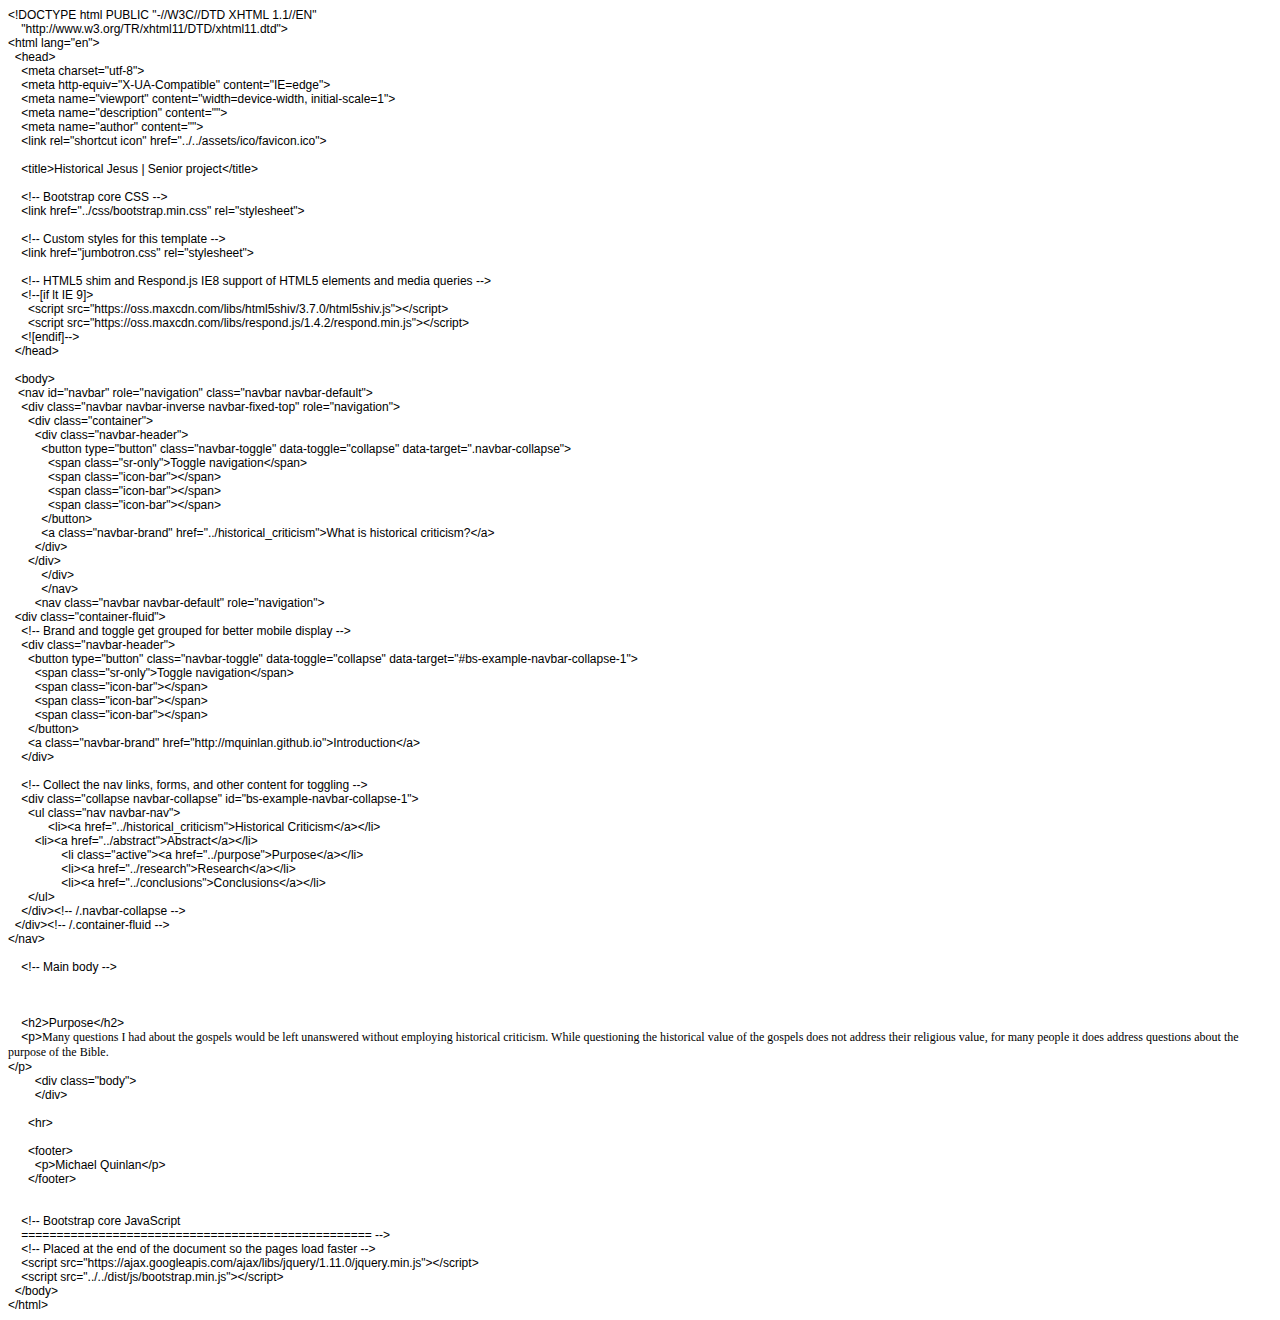
<file: purpose/index.html>
<!DOCTYPE html PUBLIC "-//W3C//DTD HTML 4.01//EN" "http://www.w3.org/TR/html4/strict.dtd">
<html>
<head>
  <meta http-equiv="Content-Type" content="text/html; charset=utf-8">
  <meta http-equiv="Content-Style-Type" content="text/css">
  <title></title>
  <meta name="Generator" content="Cocoa HTML Writer">
  <meta name="CocoaVersion" content="1138.51">
  <style type="text/css">
    p.p1 {margin: 0.0px 0.0px 0.0px 0.0px; font: 12.0px Helvetica}
    p.p2 {margin: 0.0px 0.0px 0.0px 0.0px; font: 12.0px Helvetica; min-height: 14.0px}
    p.p3 {margin: 0.0px 0.0px 0.0px 0.0px; font: 12.0px Times}
    span.s1 {font: 12.0px Helvetica}
    span.Apple-tab-span {white-space:pre}
  </style>
</head>
<body>
<p class="p1">&lt;!DOCTYPE html PUBLIC "-//W3C//DTD XHTML 1.1//EN"</p>
<p class="p1"><span class="Apple-converted-space">    </span>"http://www.w3.org/TR/xhtml11/DTD/xhtml11.dtd"&gt;</p>
<p class="p1">&lt;html lang="en"&gt;</p>
<p class="p1"><span class="Apple-converted-space">  </span>&lt;head&gt;</p>
<p class="p1"><span class="Apple-converted-space">    </span>&lt;meta charset="utf-8"&gt;</p>
<p class="p1"><span class="Apple-converted-space">    </span>&lt;meta http-equiv="X-UA-Compatible" content="IE=edge"&gt;</p>
<p class="p1"><span class="Apple-converted-space">    </span>&lt;meta name="viewport" content="width=device-width, initial-scale=1"&gt;</p>
<p class="p1"><span class="Apple-converted-space">    </span>&lt;meta name="description" content=""&gt;</p>
<p class="p1"><span class="Apple-converted-space">    </span>&lt;meta name="author" content=""&gt;</p>
<p class="p1"><span class="Apple-converted-space">    </span>&lt;link rel="shortcut icon" href="../../assets/ico/favicon.ico"&gt;</p>
<p class="p2"><br></p>
<p class="p1"><span class="Apple-converted-space">    </span>&lt;title&gt;Historical Jesus | Senior project&lt;/title&gt;</p>
<p class="p2"><br></p>
<p class="p1"><span class="Apple-converted-space">    </span>&lt;!-- Bootstrap core CSS --&gt;</p>
<p class="p1"><span class="Apple-converted-space">    </span>&lt;link href="../css/bootstrap.min.css" rel="stylesheet"&gt;</p>
<p class="p2"><br></p>
<p class="p1"><span class="Apple-converted-space">    </span>&lt;!-- Custom styles for this template --&gt;</p>
<p class="p1"><span class="Apple-converted-space">    </span>&lt;link href="jumbotron.css" rel="stylesheet"&gt;</p>
<p class="p2"><br></p>
<p class="p1"><span class="Apple-converted-space">    </span>&lt;!-- HTML5 shim and Respond.js IE8 support of HTML5 elements and media queries --&gt;</p>
<p class="p1"><span class="Apple-converted-space">    </span>&lt;!--[if lt IE 9]&gt;</p>
<p class="p1"><span class="Apple-converted-space">      </span>&lt;script src="https://oss.maxcdn.com/libs/html5shiv/3.7.0/html5shiv.js"&gt;&lt;/script&gt;</p>
<p class="p1"><span class="Apple-converted-space">      </span>&lt;script src="https://oss.maxcdn.com/libs/respond.js/1.4.2/respond.min.js"&gt;&lt;/script&gt;</p>
<p class="p1"><span class="Apple-converted-space">    </span>&lt;![endif]--&gt;</p>
<p class="p1"><span class="Apple-converted-space">  </span>&lt;/head&gt;</p>
<p class="p2"><br></p>
<p class="p1"><span class="Apple-converted-space">  </span>&lt;body&gt;</p>
<p class="p1"><span class="Apple-converted-space">   </span>&lt;nav id="navbar" role="navigation" class="navbar navbar-default"&gt;</p>
<p class="p1"><span class="Apple-converted-space">    </span>&lt;div class="navbar navbar-inverse navbar-fixed-top" role="navigation"&gt;</p>
<p class="p1"><span class="Apple-converted-space">      </span>&lt;div class="container"&gt;</p>
<p class="p1"><span class="Apple-converted-space">        </span>&lt;div class="navbar-header"&gt;</p>
<p class="p1"><span class="Apple-converted-space">          </span>&lt;button type="button" class="navbar-toggle" data-toggle="collapse" data-target=".navbar-collapse"&gt;</p>
<p class="p1"><span class="Apple-converted-space">            </span>&lt;span class="sr-only"&gt;Toggle navigation&lt;/span&gt;</p>
<p class="p1"><span class="Apple-converted-space">            </span>&lt;span class="icon-bar"&gt;&lt;/span&gt;</p>
<p class="p1"><span class="Apple-converted-space">            </span>&lt;span class="icon-bar"&gt;&lt;/span&gt;</p>
<p class="p1"><span class="Apple-converted-space">            </span>&lt;span class="icon-bar"&gt;&lt;/span&gt;</p>
<p class="p1"><span class="Apple-converted-space">          </span>&lt;/button&gt;</p>
<p class="p1"><span class="Apple-converted-space">          </span>&lt;a class="navbar-brand" href="../historical_criticism"&gt;What is historical criticism?&lt;/a&gt;</p>
<p class="p1"><span class="Apple-converted-space">        </span>&lt;/div&gt;</p>
<p class="p1"><span class="Apple-converted-space">      </span>&lt;/div&gt;</p>
<p class="p1"><span class="Apple-tab-span">	</span><span class="Apple-converted-space">  </span>&lt;/div&gt;</p>
<p class="p1"><span class="Apple-tab-span">	</span><span class="Apple-converted-space">  </span>&lt;/nav&gt;</p>
<p class="p1"><span class="Apple-tab-span">	</span>&lt;nav class="navbar navbar-default" role="navigation"&gt;</p>
<p class="p1"><span class="Apple-converted-space">  </span>&lt;div class="container-fluid"&gt;</p>
<p class="p1"><span class="Apple-converted-space">    </span>&lt;!-- Brand and toggle get grouped for better mobile display --&gt;</p>
<p class="p1"><span class="Apple-converted-space">    </span>&lt;div class="navbar-header"&gt;</p>
<p class="p1"><span class="Apple-converted-space">      </span>&lt;button type="button" class="navbar-toggle" data-toggle="collapse" data-target="#bs-example-navbar-collapse-1"&gt;</p>
<p class="p1"><span class="Apple-converted-space">        </span>&lt;span class="sr-only"&gt;Toggle navigation&lt;/span&gt;</p>
<p class="p1"><span class="Apple-converted-space">        </span>&lt;span class="icon-bar"&gt;&lt;/span&gt;</p>
<p class="p1"><span class="Apple-converted-space">        </span>&lt;span class="icon-bar"&gt;&lt;/span&gt;</p>
<p class="p1"><span class="Apple-converted-space">        </span>&lt;span class="icon-bar"&gt;&lt;/span&gt;</p>
<p class="p1"><span class="Apple-converted-space">      </span>&lt;/button&gt;</p>
<p class="p1"><span class="Apple-converted-space">      </span>&lt;a class="navbar-brand" href="http://mquinlan.github.io"&gt;Introduction&lt;/a&gt;</p>
<p class="p1"><span class="Apple-converted-space">    </span>&lt;/div&gt;</p>
<p class="p2"><br></p>
<p class="p1"><span class="Apple-converted-space">    </span>&lt;!-- Collect the nav links, forms, and other content for toggling --&gt;</p>
<p class="p1"><span class="Apple-converted-space">    </span>&lt;div class="collapse navbar-collapse" id="bs-example-navbar-collapse-1"&gt;</p>
<p class="p1"><span class="Apple-converted-space">      </span>&lt;ul class="nav navbar-nav"&gt;</p>
<p class="p1"><span class="Apple-tab-span">	</span><span class="Apple-converted-space">    </span>&lt;li&gt;&lt;a href="../historical_criticism"&gt;Historical Criticism&lt;/a&gt;&lt;/li&gt;</p>
<p class="p1"><span class="Apple-converted-space">        </span>&lt;li&gt;&lt;a href="../abstract"&gt;Abstract&lt;/a&gt;&lt;/li&gt;</p>
<p class="p1"><span class="Apple-tab-span">	</span><span class="Apple-tab-span">	</span>&lt;li class="active"&gt;&lt;a href="../purpose"&gt;Purpose&lt;/a&gt;&lt;/li&gt;</p>
<p class="p1"><span class="Apple-tab-span">	</span><span class="Apple-tab-span">	</span>&lt;li&gt;&lt;a href="../research"&gt;Research&lt;/a&gt;&lt;/li&gt;</p>
<p class="p1"><span class="Apple-tab-span">	</span><span class="Apple-tab-span">	</span>&lt;li&gt;&lt;a href="../conclusions"&gt;Conclusions&lt;/a&gt;&lt;/li&gt;</p>
<p class="p1"><span class="Apple-converted-space">      </span>&lt;/ul&gt;</p>
<p class="p1"><span class="Apple-converted-space">    </span>&lt;/div&gt;&lt;!-- /.navbar-collapse --&gt;</p>
<p class="p1"><span class="Apple-converted-space">  </span>&lt;/div&gt;&lt;!-- /.container-fluid --&gt;</p>
<p class="p1">&lt;/nav&gt;</p>
<p class="p2"><br></p>
<p class="p1"><span class="Apple-converted-space">    </span>&lt;!-- Main body --&gt;</p>
<p class="p2"><br></p>
<p class="p2"><br></p>
<p class="p2"><br></p>
<p class="p1"><span class="Apple-converted-space">    </span>&lt;h2&gt;Purpose&lt;/h2&gt;</p>
<p class="p3"><span class="s1"><span class="Apple-converted-space">    </span>&lt;p&gt;</span>Many questions I had about the gospels would be left unanswered without employing historical criticism. While questioning the historical value of the gospels does not address their religious value, for many people it does address questions about the purpose of the Bible.<span class="Apple-converted-space"> </span></p>
<p class="p1">&lt;/p&gt;</p>
<p class="p1"><span class="Apple-tab-span">	</span>&lt;div class="body"&gt;</p>
<p class="p1"><span class="Apple-tab-span">	</span>&lt;/div&gt;</p>
<p class="p2"><span class="Apple-tab-span">	</span></p>
<p class="p1"><span class="Apple-converted-space">      </span>&lt;hr&gt;</p>
<p class="p2"><br></p>
<p class="p1"><span class="Apple-converted-space">      </span>&lt;footer&gt;</p>
<p class="p1"><span class="Apple-converted-space">        </span>&lt;p&gt;Michael Quinlan&lt;/p&gt;</p>
<p class="p1"><span class="Apple-converted-space">      </span>&lt;/footer&gt;</p>
<p class="p2"><br></p>
<p class="p2"><br></p>
<p class="p1"><span class="Apple-converted-space">    </span>&lt;!-- Bootstrap core JavaScript</p>
<p class="p1"><span class="Apple-converted-space">    </span>================================================== --&gt;</p>
<p class="p1"><span class="Apple-converted-space">    </span>&lt;!-- Placed at the end of the document so the pages load faster --&gt;</p>
<p class="p1"><span class="Apple-converted-space">    </span>&lt;script src="https://ajax.googleapis.com/ajax/libs/jquery/1.11.0/jquery.min.js"&gt;&lt;/script&gt;</p>
<p class="p1"><span class="Apple-converted-space">    </span>&lt;script src="../../dist/js/bootstrap.min.js"&gt;&lt;/script&gt;</p>
<p class="p1"><span class="Apple-converted-space">  </span>&lt;/body&gt;</p>
<p class="p1">&lt;/html&gt;</p>
</body>
</html>
</file>
